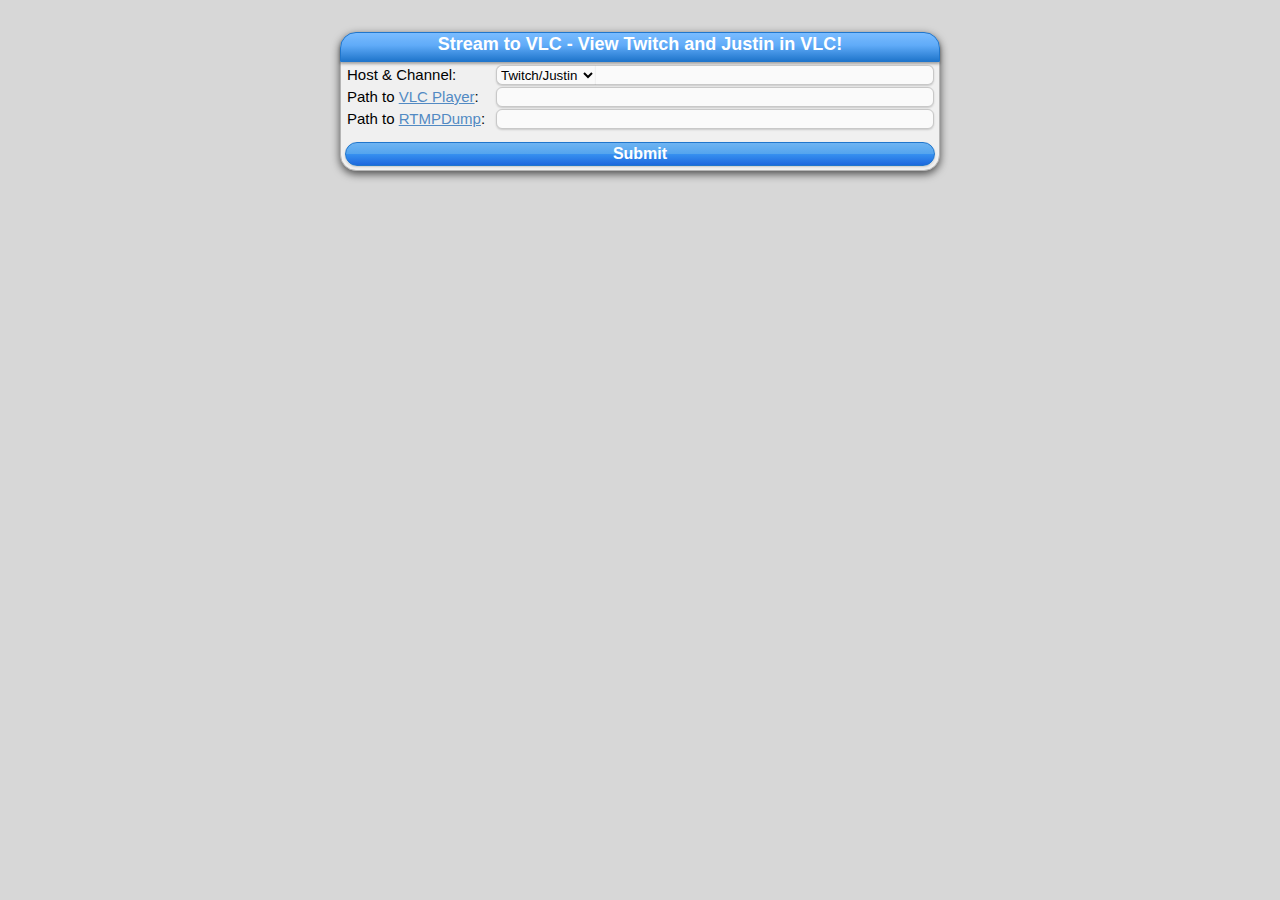
<file: Web-based/Stream2VLC/index.html>
<!DOCTYPE html>
<html lang="en">
	<head>
		<title>Stream to VLC - View Twitch and Justin in VLC!</title>
		<style>
			* {
				-moz-box-sizing: border-box;
				-webkit-box-sizing: border-box;
				box-sizing: border-box;
				-webkit-transition: all 100ms ease-in-out;
				-moz-transition: all 100ms ease-in-out;
				-ms-transition: all 100ms ease-in-out;
				-o-transition: all 100ms ease-in-out;
				transition: backgr 100ms ease-in-out;
			}
			
			body {
				width: 100%;
				height: 100%;
				
				margin: 0px;
				padding: 0px;
				
				background: rgb(215, 215, 215);
				
				font-size: 15px;
				font-family: Tahoma, Arial;
			}
			
			a, a:focus {
				color: rgb(82,138,195);
			}
			
			a:hover, a:active {
				color: rgb(122,188,255);
			}
			
			.container {
				width: 100%;
				min-width: 200px;
				
				margin: 0px;
				//margin-left: auto;
				//margin-right: auto;
				padding: 32px 0px;
			}
			
			.input, .output, .error {
				width: 90%;
				min-width: 460px;
				max-width: 600px;
				min-height: 64px;
				
				margin: 0px auto;
				margin-bottom: 24px;
				padding: 4px;
				
				border-radius: 16px;
				border: 1px solid rgb(180, 180, 180);
				
				background: rgb(240, 240, 240);
				-webkit-box-shadow: 0px 3px 8px 0px rgba(0, 0, 0, 0.66);
				box-shadow: 0px 3px 8px 0px rgba(0, 0, 0, 0.66);
			}
			
			.title {
				height: 30px;
				
				margin: -5px;
				margin-bottom: 2px;
				padding: 1px;
				
				background: rgb(122,188,255);
				background: -moz-linear-gradient(top,  rgb(122,188,255) 0%, rgb(96,171,248) 44%, rgb(32,118,204) 100%);
				background: -webkit-gradient(linear, left top, left bottom, color-stop(0%,rgb(122,188,255)), color-stop(44%,rgb(96,171,248)), color-stop(100%,rgb(32,118,204)));
				background: -webkit-linear-gradient(top,  rgb(122,188,255) 0%,rgb(96,171,248) 44%,rgb(32,118,204) 100%);
				background: -o-linear-gradient(top,  rgb(122,188,255) 0%,rgb(96,171,248) 44%,rgb(32,118,204) 100%);
				background: -ms-linear-gradient(top,  rgb(122,188,255) 0%,rgb(96,171,248) 44%,rgb(32,118,204) 100%);
				background: linear-gradient(to bottom,  rgb(122,188,255) 0%,rgb(96,171,248) 44%,rgb(32,118,204) 100%);
				filter: progid:DXImageTransform.Microsoft.gradient( startColorstr='#7abcff', endColorstr='#2076cc',GradientType=0 );
				-webkit-box-shadow: 0px 2px 3px 0px rgba(0, 0, 0, 0.33);
				box-shadow: 0px 2px 3px 0px rgba(0, 0, 0, 0.33);
				border: 1px solid rgb(32, 118, 204);
				border-radius: 16px 16px 0px 0px;
				
				font-size: 18px;
				font-weight: bold;
				color: white;
				text-align: center;
			}
			
			.input .row {
				width: 100%;
				height: 20px;
				clear: both;
				
				margin: 0px;
				padding: 0px;
				
				position: relative;
			}
			
			.input .row .cell {
				height: 22px;
				float: left;
				
				padding: 1px;
			}
			
			.input .row .cell:first-child {
				width: 150px;

				padding: 2px;
			}
			
			.input .row .cell:last-child {
				position: absolute;
				left: 150px;
				right: 0px;
			}
			
			.input .row .cell .row .cell:first-child {
				width: 100px;

				padding: 0px;
			}
			
			.input .row .cell .row .cell:last-child {
				padding: 0px;
				
				left: 100px;
			}
			
			.input input, .input select {
				width: 100%;
				height: 20px;
				
				margin: 0px;
				padding: 1px 4px;
				
				background: rgb(250, 250, 250);
				border: 1px solid rgb(200, 200, 200);
				border-radius: 6px;
				-webkit-box-shadow: 0px 1px 2px 0px rgba(0, 0, 0, 0.16);
				box-shadow: 0px 1px 2px 0px rgba(0, 0, 0, 0.16); 
			}
			
			.cell:hover input, input:hover, input:active, input:focus, .cell:hover select, select:hover, select:active, select:focus {
				background: rgb(255, 255, 255);
				border-color: rgb(150, 200, 255);
				-webkit-box-shadow: 0px 1px 2px 0px rgba(150, 200, 255, 0.33);
				box-shadow: 0px 1px 2px 0px rgba(150, 200, 255, 0.33); 
			}
			
			select#host {
				padding: 0px;
				
				border-radius: 6px 0px 0px 6px;
				border-right: none;
			}
			
			input#channel {
				border-radius: 0px 6px 6px 0px;
				border-left: none;
				
				position: relative;
				left: 0px;
				right: 0px;
			}
			
			input.submit {
				width: 100%;
				height: 24px;
				
				margin: 12px auto 0px auto;
				padding: 0px;
				
				background: rgb(110,180,242);
				background: -moz-linear-gradient(top,  rgb(110,180,242) 0%, rgb(84,164,238) 50%, rgb(54,144,240) 51%, rgb(30,104,222) 100%);
				background: -webkit-gradient(linear, left top, left bottom, color-stop(0%,rgb(110,180,242)), color-stop(50%,rgb(84,164,238)), color-stop(51%,rgb(54,144,240)), color-stop(100%,rgb(30,104,222)));
				background: -webkit-linear-gradient(top,  rgb(110,180,242) 0%,rgb(84,164,238) 50%,rgb(54,144,240) 51%,rgb(30,104,222) 100%);
				background: -o-linear-gradient(top,  rgb(110,180,242) 0%,rgb(84,164,238) 50%,rgb(54,144,240) 51%,rgb(30,104,222) 100%);
				background: -ms-linear-gradient(top,  rgb(110,180,242) 0%,rgb(84,164,238) 50%,rgb(54,144,240) 51%,rgb(30,104,222) 100%);
				background: linear-gradient(to bottom,  rgb(110,180,242) 0%,rgb(84,164,238) 50%,rgb(54,144,240) 51%,rgb(30,104,222) 100%);
				filter: progid:DXImageTransform.Microsoft.gradient( startColorstr='#6eb4f2', endColorstr='#1e68de',GradientType=0 );
				border: 1px solid rgb(32, 118, 204);
				border-radius: 12px;
				
				cursor: pointer;
				
				color: white;
				font-size: 16px;
				font-weight: bold;
				text-align: center;
			}
			
			input.submit:hover {
				background: rgb(152,202,246);
				background: -moz-linear-gradient(top,  rgb(152,202,246) 0%, rgb(133,190,243) 50%, rgb(112,176,244) 51%, rgb(93,147,233) 100%);
				background: -webkit-gradient(linear, left top, left bottom, color-stop(0%,rgb(152,202,246)), color-stop(50%,rgb(133,190,243)), color-stop(51%,rgb(112,176,244)), color-stop(100%,rgb(93,147,233)));
				background: -webkit-linear-gradient(top,  rgb(152,202,246) 0%,rgb(133,190,243) 50%,rgb(112,176,244) 51%,rgb(93,147,233) 100%);
				background: -o-linear-gradient(top,  rgb(152,202,246) 0%,rgb(133,190,243) 50%,rgb(112,176,244) 51%,rgb(93,147,233) 100%);
				background: -ms-linear-gradient(top,  rgb(152,202,246) 0%,rgb(133,190,243) 50%,rgb(112,176,244) 51%,rgb(93,147,233) 100%);
				background: linear-gradient(to bottom,  rgb(152,202,246) 0%,rgb(133,190,243) 50%,rgb(112,176,244) 51%,rgb(93,147,233) 100%);
				filter: progid:DXImageTransform.Microsoft.gradient( startColorstr='#98caf6', endColorstr='#5d93e9',GradientType=0 );
				border-color: rgb(110,180,242);
			}
			
			.output .row {
				width: 100%;
				height: auto;
				
				position: relative;
			}
			
			#command {
				width: 100%;
				min-width: 100%;
				max-width: 100%;
				height: 80px;
				min-height: 30px;
				
				padding: 2px;
				
				background: rgb(250, 250, 250);
				border: 1px solid rgb(200, 200, 200);
				border-radius: 0px 0px 10px 10px;
				-webkit-box-shadow: 0px 1px 2px 0px rgba(0, 0, 0, 0.16), inset 0px 0px 4px 0px rgba(255, 255, 255, 1);
				box-shadow: 0px 1px 2px 0px rgba(0, 0, 0, 0.16), inset 0px 0px 4px 0px rgba(255, 255, 255, 1); 
			}
			
			#command:hover, #command:active, #command:focus {
				background: rgb(255, 255, 255);
				border-color: rgb(150, 200, 255);
				-webkit-box-shadow: 0px 1px 2px 0px rgba(150, 200, 255, 0.33);
				box-shadow: 0px 1px 2px 0px rgba(150, 200, 255, 0.33); 
			}
			
			#quality {
				position: absolute;
				top: 1px;
				right: 1px;
				
				opacity: 0.3;
				
				border: 1px solid rgb(200, 200, 200);
				border-radius: 0px 0px 0px 10px;
			}
			
			#quality:hover {
				opacity: 1;
			}
			
			.error .title {
				background: rgb(255,188,122);
				background: -moz-linear-gradient(top,  rgb(255, 188, 122) 0%, rgb(248, 171, 96) 44%, rgb(204, 118, 32) 100%);
				background: -webkit-gradient(linear, left top, left bottom, color-stop(0%,rgb(255, 188, 122)), color-stop(44%,rgb(248, 171, 96)), color-stop(100%,rgb(204, 118, 32)));
				background: -webkit-linear-gradient(top,  rgb(255, 188, 122) 0%,rgb(248, 171, 96) 44%,rgb(204, 118, 32) 100%);
				background: -o-linear-gradient(top,  rgb(255, 188, 122) 0%,rgb(248, 171, 96) 44%,rgb(204, 118, 32) 100%);
				background: -ms-linear-gradient(top,  rgb(255, 188, 122) 0%,rgb(248, 171, 96) 44%,rgb(204, 118, 32) 100%);
				background: linear-gradient(to bottom,  rgb(255, 188, 122) 0%,rgb(248, 171, 96) 44%,rgb(204, 118, 32) 100%);
				border: 1px solid rgb(204, 118, 38);
			}
			
			.error #errortext {
				padding: 4px;
				width: 100%;
				margin-left: auto;
				margin-right: auto;
				text-align: center;
				font-weight: bold;
			}
		</style>
		<script type="text/javascript">
			var qualities = ["", "", "", "", ""];
			var hosts = [];
			
			// Twitch.TV/Justin.TV
			hosts[0] = "##WAITINGFORUPDATE##";
			
			// Update 
			var twitchXHR = createXMLHTTPRequest();
			twitchXHR.open("GET", "getTwitchData.php?action=url", false)
			twitchXHR.send();
			if (twitchXHR.status == 200) {
				hosts[0] = twitchXHR.response;
			}
			
			function updateCommands() {
				var vlcplayer	= document.getElementById("vlcplayer").value;
				var rtmpdump	= document.getElementById("rtmpdump").value;
				var host	= document.getElementById("host").value;
				var channel	= document.getElementById("channel").value;
				var quality = document.getElementById("quality");
				var streams = [];
				
				// Clear the quality list.
				quality.innerHTML = "";
				
				// Retrieve channel data and populate quality list.
				switch(host) {
					case "0":
						qualityXHR = createXMLHTTPRequest();
						qualityXHR.open("GET", "getTwitchData.php?action=data&channel=" + escape(channel), false);
						qualityXHR.send();
						if (qualityXHR.status == 429) {
							document.getElementById("output").style.display = "none";
							document.getElementById("error").style.display = "block";
							document.getElementById("errortext").innerHTML = "Please wait " + qualityXHR.response + " more seconds before requesting data!";
							return;
						} else if (qualityXHR.status == 200) {
							if (qualityXHR.responseText == "{}" || qualityXHR.responseText == "") {
								document.getElementById("output").style.display = "none";
								document.getElementById("error").style.display = "block";
								document.getElementById("errortext").innerHTML = "Channel is invalid or offline!";
								return;
							} else {
								var jsObj = JSON.parse(qualityXHR.responseText);
								var id = 0;
								for (var key in jsObj) {
									streams[id] = jsObj[key]["CONNECT"] + "/" + jsObj[key]["PLAY"];
									quality.innerHTML += "<option value=\""+id+"\">"+jsObj[key]["DISPLAY"]+"</option>";
									id++;
								}
							}
						}
				}
				
				for(var q = 0; q < streams.length; q++) {
					qualities[q] = "\"" + rtmpdump + "\" -r \"" + streams[q] + "\" --swfVfy \"" + hosts[host] + "\" -v -o - | \"" + vlcplayer + "\" - --play-and-exit";
					qualities[q] = qualities[q].replace(/##CHANNEL##/g, escape(channel));
				}
				
				document.getElementById("output").style.display = "block";
				document.getElementById("error").style.display = "none";
				changeQuality(document.getElementById("quality").value);
			}
			
			function changeQuality(level) {
				document.getElementById("command").value = qualities[level];
			}
			
			function createXMLHTTPRequest() {
				var xhr;
				try {
					xhr = new XMLHttpRequest();
				} catch(IEOnce) {
					try {
						xhr = new ActiveXObject("Microsoft.XMLHTTP");
					} catch(IETwice) {
						try {
							xhr = new ActiveXObject("Msxml2.XMLHTTP");
						} catch(IEThrice) {
							alert("Problem: Unable to create XMLHTTPRequest.\nSolution: Upgrade your browser.");
						}
					}
				}
				return xhr;
			}
		</script>
	</head>
	<body>
		<div class="container">
			<div class="input">
				<div class="title">Stream to VLC - View Twitch and Justin in VLC!</div>
				<form onsubmit="return false;">
				<div class="row">
					<div class="cell">Host &amp; Channel:</div>
					<div class="cell">
						<div class="row">
							<div class="cell">
								<select id="host" name="host">
									<option value="0">Twitch/Justin</option>
								</select>
							</div>
							<div class="cell"><input id="channel" name="channel" type="text"></div>
						</div>
					</div>
				</div>
				<div class="row">
					<div class="cell">Path to <a href="http://www.videolan.org/vlc/" target="_new">VLC Player</a>:</div>
					<div class="cell"><input id="vlcplayer" name="vlcplayer" type="text"></div>
				</div>
				<div class="row">
					<div class="cell">Path to <a href="http://rtmpdump.mplayerhq.hu/" target="_new">RTMPDump</a>:</div>
					<div class="cell"><input id="rtmpdump" name="rtmpdump" type="text"></div>
				</div>
				<input type="submit" class="submit" onclick="updateCommands()" value="Submit">
				</form>
			</div>
			<div id="output" class="output" style="display: none;">
				<div class="title">Command</div>
				<div class="row">
					<textarea id="command"></textarea>
					<select id="quality" name="quality" onchange="changeQuality(this.value)">
					</select>
				</div>
			</div>
			<div id="error" class="error" style="display: none;">
				<div class="title">Error</div>
				<div id="errortext"></div>
			</div>
		</div>
	</body>
</html>
</file>
